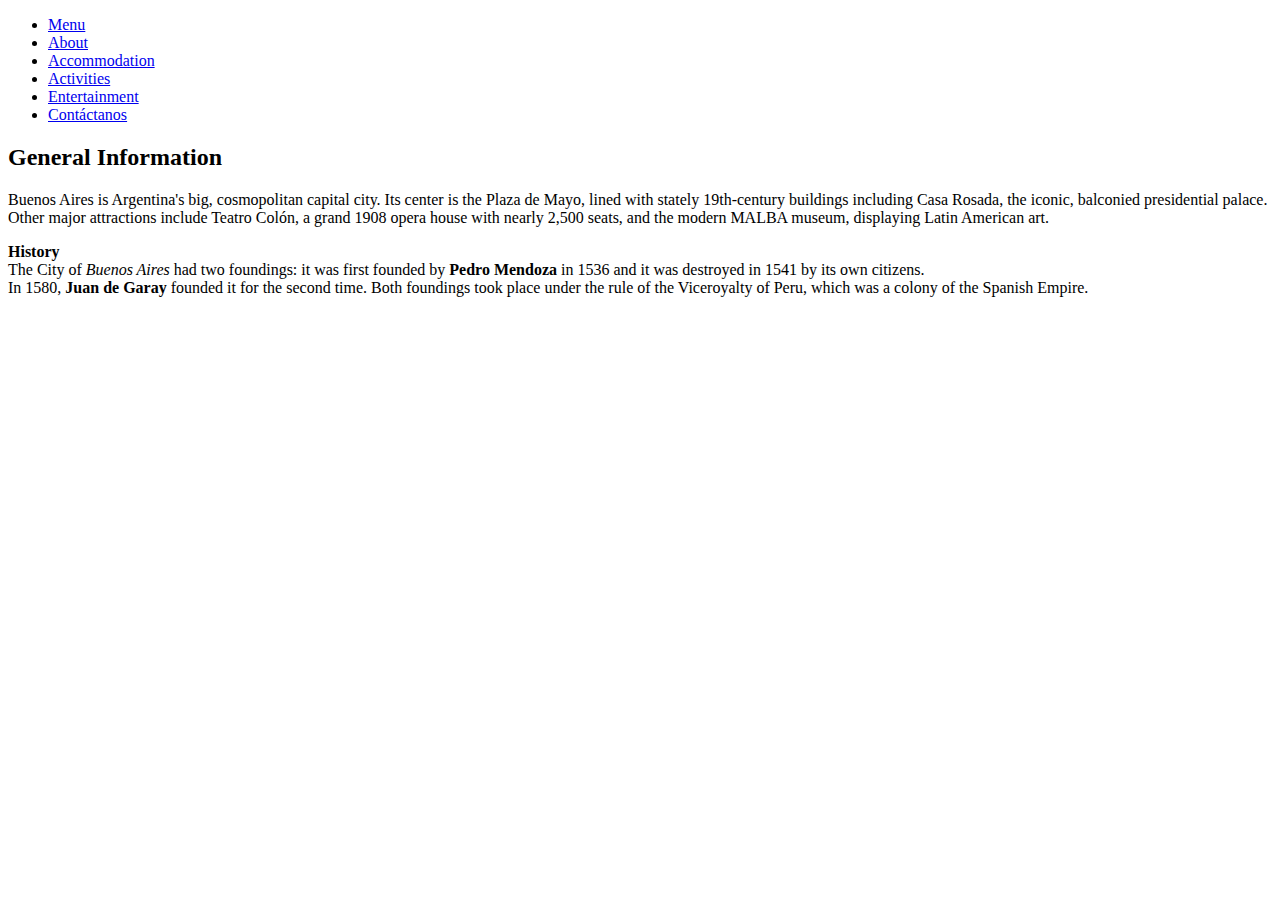
<file: CursoHTMLCSS/about.html>
<!DOCTYPE html>
<html>
    <head>
        <link rel="stylesheet" href="index.css" />
    <body> 
        <ul>
            <li><a href="C:\Users\user\Desktop\Curso Preparativo Henry HTML-CSS\index.html">Menu</a></li>
            <li><a href="C:\Users\user\Desktop\Curso Preparativo Henry HTML-CSS\about.html">About</a></li>
            <li><a href="C:\Users\user\Desktop\Curso Preparativo Henry HTML-CSS\accommodation.html">Accommodation</a></li>
            <li><a href="C:\Users\user\Desktop\Curso Preparativo Henry HTML-CSS\visits_activities.html">Activities</a></li>
            <li><a href="C:\Users\user\Desktop\Curso Preparativo Henry HTML-CSS\entretenimiento.html">Entertainment</a></li>
            <li><a href="C:\Users\user\Desktop\Curso Preparativo Henry HTML-CSS\form.html">Contáctanos</a></li>
        </ul>
        <h2>General Information</h2>
        <main> 
            <p>Buenos Aires is Argentina's big, cosmopolitan capital city. Its center is the Plaza de Mayo, lined with stately 19th-century buildings including Casa Rosada, the iconic, balconied presidential palace. Other major attractions include Teatro Colón, a grand 1908 opera house with nearly 2,500 seats, and the modern MALBA museum, displaying Latin American art.</p>
            <p> <strong>History</strong>
            <br/>
        The City of <i>Buenos Aires</i> had two foundings: it was first founded by <b>Pedro Mendoza</b> in 1536 and it was destroyed in 1541 by its own citizens. 
        <br/>In 1580, <b>Juan de Garay</b> founded it for the second time. Both foundings took place under the rule of the Viceroyalty of Peru, which was a colony of the Spanish Empire.</p>
        </main>
    </body>
</head>
</html>
</file>
<file: CursoHTMLCSS/index.css>
.table {
    font-style: italic;
    font-size: 20;
    height: 100% ; width: 100%;
}

.header {
    height:100%; width:100% ;
}
</file>
